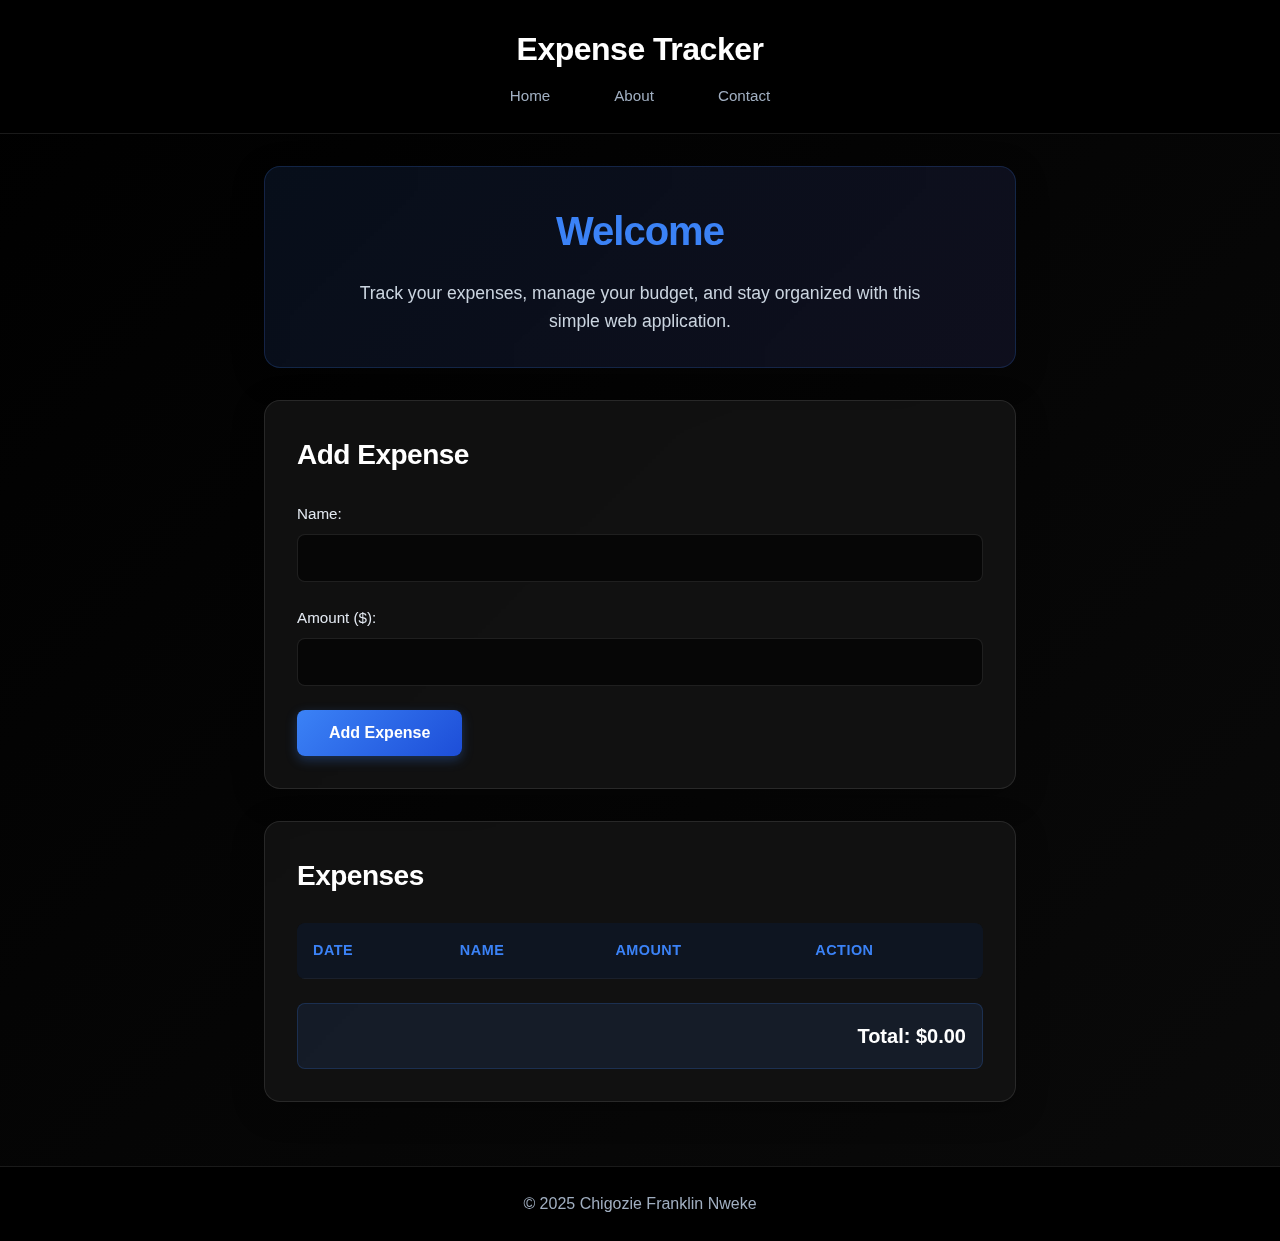
<file: index.html>
<!-- A project by Chigozie Franklin Nweke (Student ID: 8972856) -->
<!DOCTYPE html>
<html lang="en">
<head>
    <meta charset="UTF-8">
    <meta name="viewport" content="width=device-width, initial-scale=1.0">
    <title>Expense Tracker</title>
    <link rel="stylesheet" href="css/style.css">
</head>
<body>
    <header>
        <h1>Expense Tracker</h1>
        <nav>
            <ul>
                <li><a href="index.html">Home</a></li>
                <li><a href="about.html">About</a></li>
                <li><a href="contact.html">Contact</a></li>
            </ul>
        </nav>
    </header>
    <main>
        <section class="welcome-section">
            <h2>Welcome</h2>
            <p>Track your expenses, manage your budget, and stay organized with this simple web application.</p>
        </section>
        <section class="expense-section">
            <h2>Add Expense</h2>
            <form id="expense-form">
                <div class="form-group">
                    <label for="expense-name">Name:</label>
                    <input type="text" id="expense-name" required>
                </div>
                <div class="form-group">
                    <label for="expense-amount">Amount ($):</label>
                    <input type="number" id="expense-amount" min="0.01" step="0.01" required>
                </div>
                <button type="submit">Add Expense</button>
            </form>
        </section>
        <section class="expenses-list-section">
            <h2>Expenses</h2>
            <table id="expenses-table">
                <thead>
                    <tr>
                        <th>Date</th>
                        <th>Name</th>
                        <th>Amount</th>
                        <th>Action</th>
                    </tr>
                </thead>
                <tbody>
                    <!-- Expenses will be dynamically inserted here -->
                </tbody>
            </table>
            <div id="totals">
                <strong>Total: $<span id="total-amount">0.00</span></strong>
            </div>
        </section>
    </main>
    <footer>
        <p>&copy; 2025 Chigozie Franklin Nweke</p>
    </footer>
    <script src="https://code.jquery.com/jquery-3.6.0.min.js"></script>
    <script src="js/expenses.js"></script>
</body>
</html>
</file>
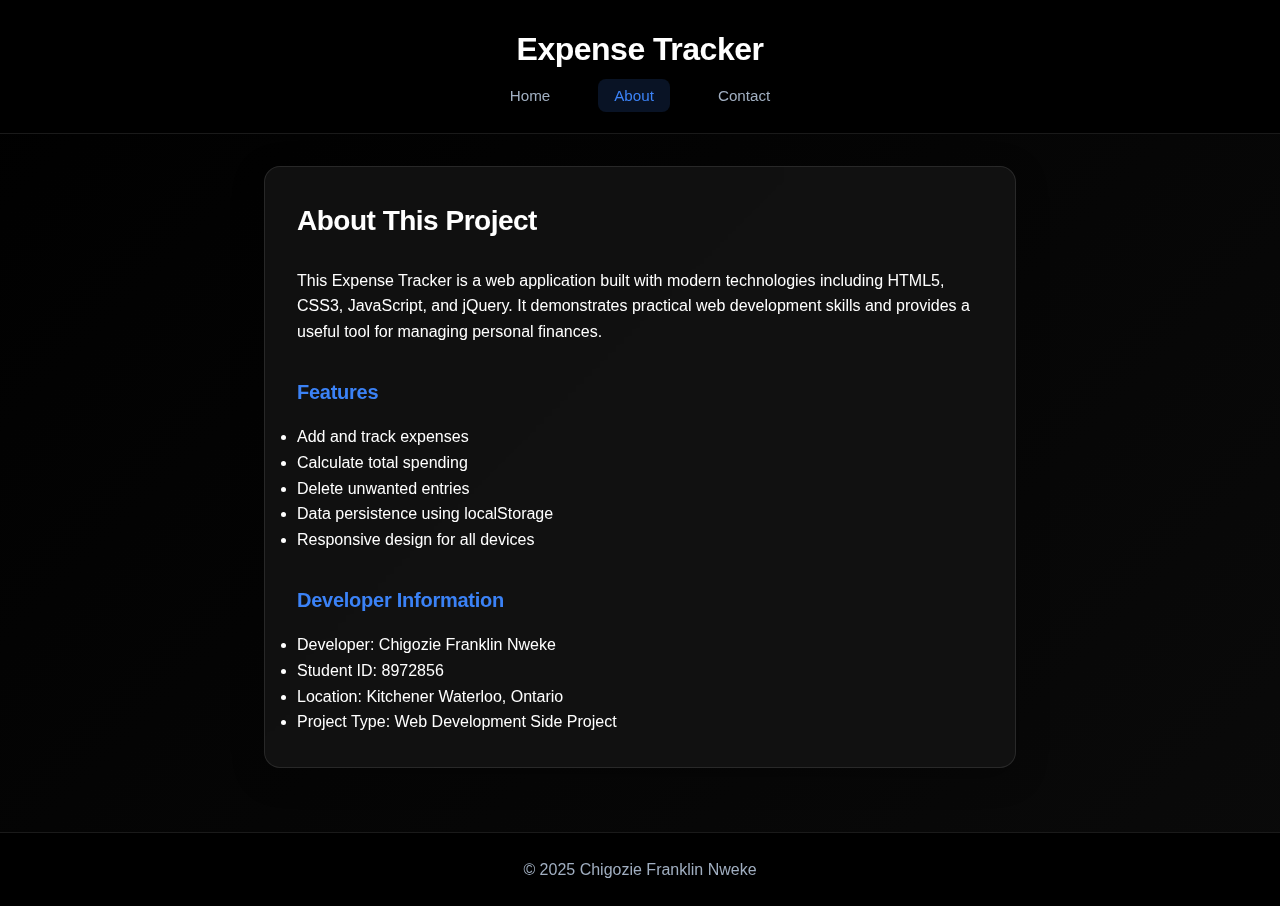
<file: about.html>
<!-- A project by Chigozie Franklin Nweke (Student ID: 8972856) -->
<!DOCTYPE html>
<html lang="en">
<head>
    <meta charset="UTF-8">
    <meta name="viewport" content="width=device-width, initial-scale=1.0">
    <title>About - Expense Tracker</title>
    <link rel="stylesheet" href="css/style.css">
</head>
<body>
    <header>
        <h1>Expense Tracker</h1>
        <nav>
            <ul>
                <li><a href="index.html">Home</a></li>
                <li><a href="about.html">About</a></li>
                <li><a href="contact.html">Contact</a></li>
            </ul>
        </nav>
    </header>
    <main>
        <section>
            <h2>About This Project</h2>
            <p>This Expense Tracker is a web application built with modern technologies including HTML5, CSS3, JavaScript, and jQuery. It demonstrates practical web development skills and provides a useful tool for managing personal finances.</p>
            
            <h3>Features</h3>
            <ul>
                <li>Add and track expenses</li>
                <li>Calculate total spending</li>
                <li>Delete unwanted entries</li>
                <li>Data persistence using localStorage</li>
                <li>Responsive design for all devices</li>
            </ul>
            
            <h3>Developer Information</h3>
            <ul>
                <li>Developer: Chigozie Franklin Nweke</li>
                <li>Student ID: 8972856</li>
                <li>Location: Kitchener Waterloo, Ontario</li>
                <li>Project Type: Web Development Side Project</li>
            </ul>
        </section>
    </main>
    <footer>
        <p>&copy; 2025 Chigozie Franklin Nweke</p>
    </footer>
    <script src="https://code.jquery.com/jquery-3.6.0.min.js"></script>
    <script src="js/main.js"></script>
</body>
</html>
</file>
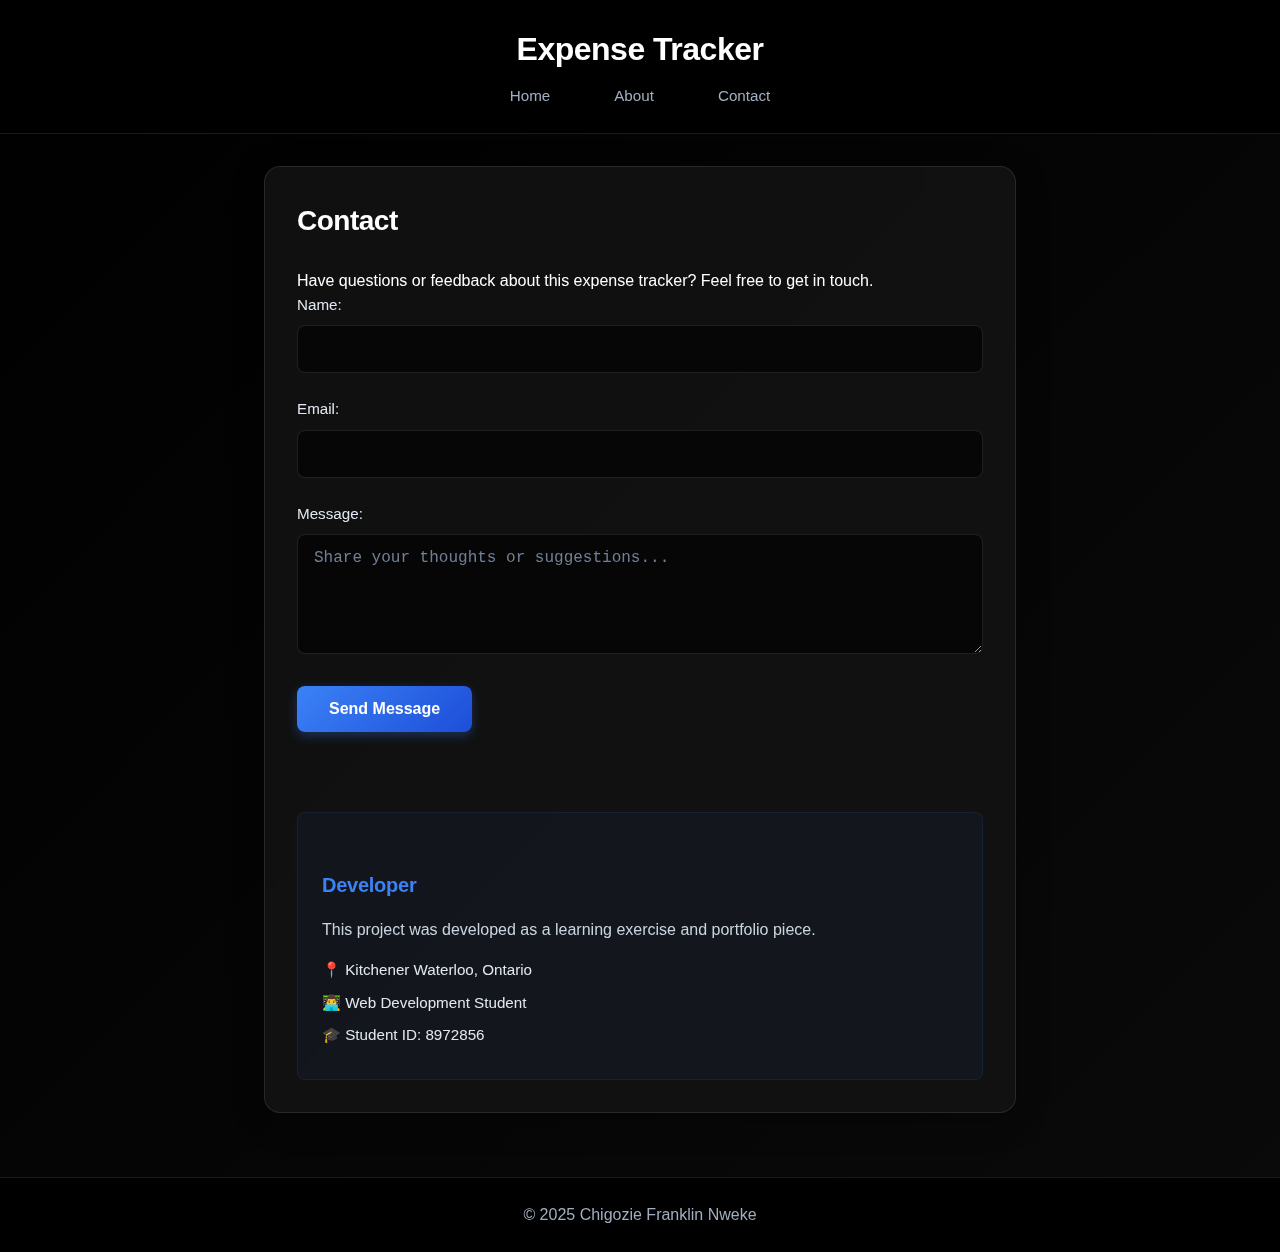
<file: contact.html>
<!-- A project by Chigozie Franklin Nweke (Student ID: 8972856) -->
<!DOCTYPE html>
<html lang="en">
<head>
    <meta charset="UTF-8">
    <meta name="viewport" content="width=device-width, initial-scale=1.0">
    <title>Contact - Expense Tracker</title>
    <link rel="stylesheet" href="css/style.css">
</head>
<body>
    <header>
        <h1>Expense Tracker</h1>
        <nav>
            <ul>
                <li><a href="index.html">Home</a></li>
                <li><a href="about.html">About</a></li>
                <li><a href="contact.html">Contact</a></li>
            </ul>
        </nav>
    </header>
    <main>
        <section>
            <h2>Contact</h2>
            <p>Have questions or feedback about this expense tracker? Feel free to get in touch.</p>
            
            <form id="contact-form">
                <div class="form-group">
                    <label for="contact-name">Name:</label>
                    <input type="text" id="contact-name" required>
                </div>
                <div class="form-group">
                    <label for="contact-email">Email:</label>
                    <input type="email" id="contact-email" required>
                </div>
                <div class="form-group">
                    <label for="contact-message">Message:</label>
                    <textarea id="contact-message" rows="5" placeholder="Share your thoughts or suggestions..." required></textarea>
                </div>
                <button type="submit">Send Message</button>
            </form>
            <div id="contact-message-area"></div>
            
            <div class="contact-info">
                <h3>Developer</h3>
                <p>This project was developed as a learning exercise and portfolio piece.</p>
                <ul>
                    <li>📍 Kitchener Waterloo, Ontario</li>
                    <li>👨‍💻 Web Development Student</li>
                    <li>🎓 Student ID: 8972856</li>
                </ul>
            </div>
        </section>
    </main>
    <footer>
        <p>&copy; 2025 Chigozie Franklin Nweke</p>
    </footer>
    <script src="https://code.jquery.com/jquery-3.6.0.min.js"></script>
    <script src="js/contact.js"></script>
</body>
</html>
</file>
<file: css/style.css>
/* Franklin Nweke Services - Expense Tracker Stylesheet */
/* A side project by Chigozie Franklin Nweke (Student ID: 8972856) - Web Development in Kitchener Waterloo */

* {
    margin: 0;
    padding: 0;
    box-sizing: border-box;
}

body {
    font-family: 'Inter', -apple-system, BlinkMacSystemFont, 'Segoe UI', Roboto, sans-serif;
    background: linear-gradient(135deg, #000000 0%, #0a0a0a 100%);
    color: #ffffff;
    line-height: 1.6;
    min-height: 100vh;
    display: flex;
    flex-direction: column;
}

header {
    background: rgba(0, 0, 0, 0.95);
    backdrop-filter: blur(10px);
    border-bottom: 1px solid rgba(255, 255, 255, 0.1);
    padding: 1.5rem 0;
    position: sticky;
    top: 0;
    z-index: 100;
}

header h1 {
    color: #ffffff;
    font-size: 2rem;
    font-weight: 700;
    text-align: center;
    margin-bottom: 0.5rem;
    letter-spacing: -0.5px;
}



nav ul {
    list-style: none;
    display: flex;
    justify-content: center;
    gap: 2rem;
    flex-wrap: wrap;
}

nav a {
    color: #a0aec0;
    text-decoration: none;
    font-weight: 500;
    font-size: 0.95rem;
    padding: 0.5rem 1rem;
    border-radius: 8px;
    transition: all 0.3s ease;
    position: relative;
}

nav a:hover {
    color: #ffffff;
    background: rgba(59, 130, 246, 0.1);
}

nav a.active {
    color: #3b82f6;
    background: rgba(59, 130, 246, 0.15);
}

main {
    flex: 1;
    max-width: 800px;
    margin: 2rem auto;
    padding: 0 1.5rem;
    width: 100%;
}

section {
    background: rgba(20, 20, 20, 0.8);
    backdrop-filter: blur(10px);
    border: 1px solid rgba(255, 255, 255, 0.1);
    border-radius: 16px;
    padding: 2rem;
    margin-bottom: 2rem;
    box-shadow: 0 8px 32px rgba(0, 0, 0, 0.3);
}

.welcome-section {
    text-align: center;
    background: linear-gradient(135deg, rgba(59, 130, 246, 0.1) 0%, rgba(99, 102, 241, 0.1) 100%);
    border: 1px solid rgba(59, 130, 246, 0.2);
}

.welcome-section h2 {
    color: #3b82f6;
    font-size: 2.5rem;
    font-weight: 700;
    margin-bottom: 1rem;
    letter-spacing: -1px;
}

.welcome-section p {
    color: #cbd5e0;
    font-size: 1.1rem;
    max-width: 600px;
    margin: 0 auto;
}

h2 {
    color: #ffffff;
    font-size: 1.75rem;
    font-weight: 600;
    margin-bottom: 1.5rem;
    letter-spacing: -0.5px;
}

h3 {
    color: #3b82f6;
    font-size: 1.25rem;
    font-weight: 600;
    margin-bottom: 1rem;
    margin-top: 2rem;
    letter-spacing: -0.25px;
}

.form-group {
    margin-bottom: 1.5rem;
}

label {
    display: block;
    color: #e2e8f0;
    font-weight: 500;
    margin-bottom: 0.5rem;
    font-size: 0.95rem;
}

input, textarea {
    width: 100%;
    padding: 0.875rem 1rem;
    background: rgba(0, 0, 0, 0.6);
    border: 1px solid rgba(255, 255, 255, 0.1);
    border-radius: 8px;
    color: #ffffff;
    font-size: 1rem;
    transition: all 0.3s ease;
}

input:focus, textarea:focus {
    outline: none;
    border-color: #3b82f6;
    background: rgba(0, 0, 0, 0.8);
    box-shadow: 0 0 0 3px rgba(59, 130, 246, 0.1);
}

input::placeholder, textarea::placeholder {
    color: #718096;
}

button {
    background: linear-gradient(135deg, #3b82f6 0%, #1d4ed8 100%);
    color: #ffffff;
    border: none;
    padding: 0.875rem 2rem;
    border-radius: 8px;
    font-size: 1rem;
    font-weight: 600;
    cursor: pointer;
    transition: all 0.3s ease;
    box-shadow: 0 4px 12px rgba(59, 130, 246, 0.3);
}

button:hover {
    background: linear-gradient(135deg, #2563eb 0%, #1e40af 100%);
    transform: translateY(-2px);
    box-shadow: 0 6px 20px rgba(59, 130, 246, 0.4);
}

button:active {
    transform: translateY(0);
}

table {
    width: 100%;
    border-collapse: collapse;
    margin-bottom: 1.5rem;
    background: rgba(0, 0, 0, 0.4);
    border-radius: 8px;
    overflow: hidden;
}

th, td {
    padding: 1rem;
    text-align: left;
    border-bottom: 1px solid rgba(255, 255, 255, 0.05);
}

th {
    background: rgba(59, 130, 246, 0.1);
    color: #3b82f6;
    font-weight: 600;
    font-size: 0.9rem;
    text-transform: uppercase;
    letter-spacing: 0.5px;
}

td {
    color: #e2e8f0;
}

tr:hover {
    background: rgba(59, 130, 246, 0.05);
}

.delete-btn {
    background: linear-gradient(135deg, #ef4444 0%, #dc2626 100%);
    padding: 0.5rem 1rem;
    border-radius: 6px;
    min-width: auto;
    box-shadow: 0 2px 8px rgba(239, 68, 68, 0.3);
    font-size: 0.85rem;
    font-weight: 500;
}

.delete-btn:hover {
    background: linear-gradient(135deg, #dc2626 0%, #b91c1c 100%);
    box-shadow: 0 4px 12px rgba(239, 68, 68, 0.4);
}

#totals {
    text-align: right;
    font-size: 1.25rem;
    font-weight: 600;
    color: #3b82f6;
    padding: 1rem;
    background: rgba(59, 130, 246, 0.1);
    border-radius: 8px;
    border: 1px solid rgba(59, 130, 246, 0.2);
}

#totals strong {
    color: #ffffff;
}

footer {
    background: rgba(0, 0, 0, 0.95);
    backdrop-filter: blur(10px);
    border-top: 1px solid rgba(255, 255, 255, 0.1);
    text-align: center;
    padding: 1.5rem 0;
    color: #a0aec0;
    margin-top: auto;
}

#contact-message-area {
    margin-top: 1rem;
    padding: 1rem;
    border-radius: 8px;
    font-weight: 500;
}

#contact-message-area.success {
    background: rgba(34, 197, 94, 0.1);
    border: 1px solid rgba(34, 197, 94, 0.2);
    color: #4ade80;
}

#contact-message-area.error {
    background: rgba(239, 68, 68, 0.1);
    border: 1px solid rgba(239, 68, 68, 0.2);
    color: #f87171;
}

.contact-info {
    margin-top: 2rem;
    padding: 1.5rem;
    background: rgba(59, 130, 246, 0.05);
    border: 1px solid rgba(59, 130, 246, 0.1);
    border-radius: 8px;
}

.contact-info p {
    color: #cbd5e0;
    margin-bottom: 1rem;
}

.contact-info ul {
    list-style: none;
    padding: 0;
}

.contact-info li {
    color: #e2e8f0;
    margin-bottom: 0.5rem;
    font-size: 0.95rem;
}

/* Responsive Design */
@media (max-width: 768px) {
    main {
        padding: 0 1rem;
        margin: 1rem auto;
    }
    
    section {
        padding: 1.5rem;
    }
    
    nav ul {
        flex-direction: column;
        gap: 0.5rem;
    }
    
    nav a {
        display: block;
        text-align: center;
    }
    
    .welcome-section h2 {
        font-size: 2rem;
    }
    
    table {
        font-size: 0.9rem;
    }
    
    th, td {
        padding: 0.75rem 0.5rem;
    }
}

@media (max-width: 480px) {
    header h1 {
        font-size: 1.5rem;
    }
    
    .welcome-section h2 {
        font-size: 1.75rem;
    }
    
    h2 {
        font-size: 1.5rem;
    }
    
    button {
        width: 100%;
    }
}
</file>
